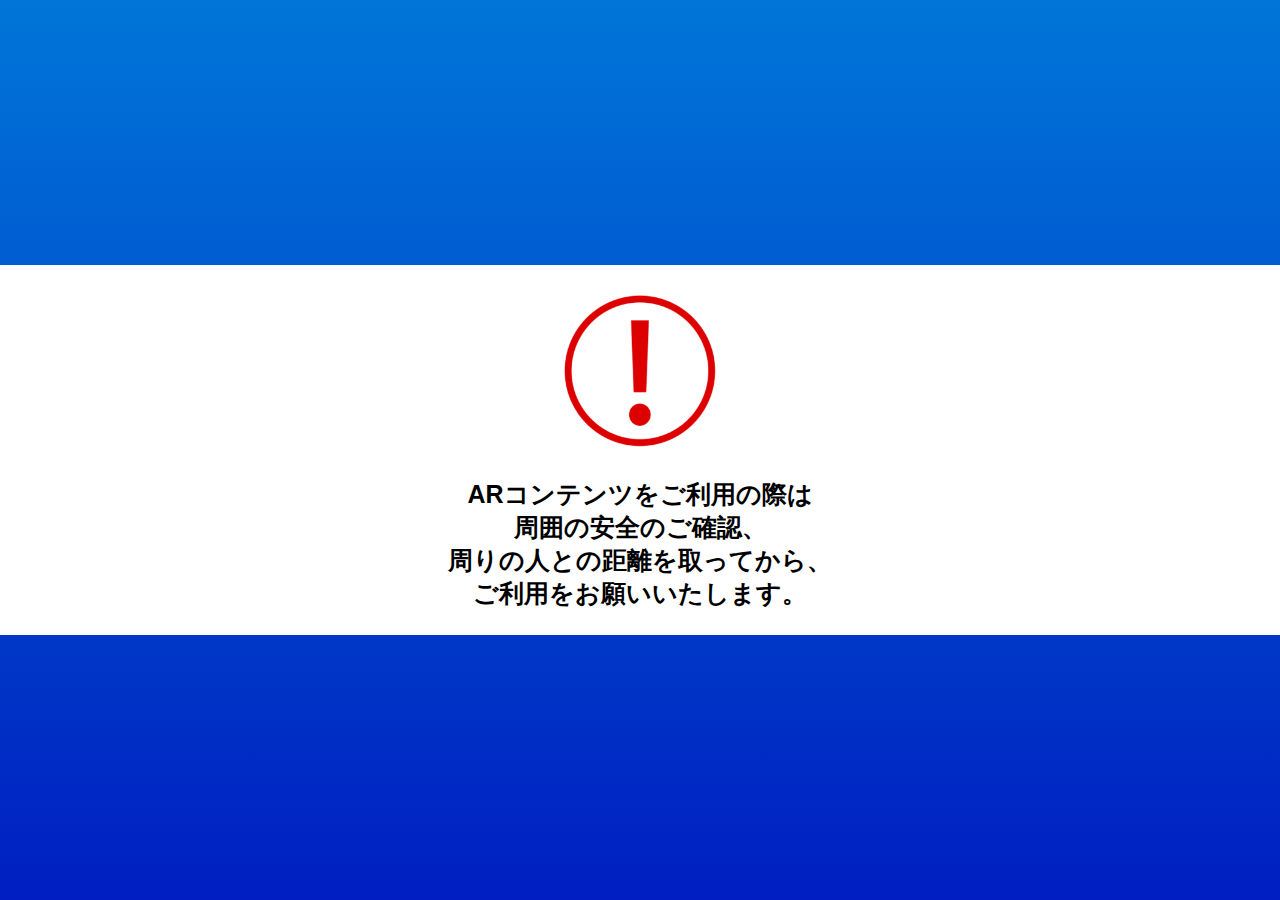
<file: index.html>
<!DOCTYPE html>
<html lang="jp">
<head>
  <meta charset="UTF-8">
  <title>Hosokawa Micron</title>
  <style>
    body {
      display: flex;
      justify-content: center;
      align-items: center;
      height: 100vh;
      margin: 0;
      font-family: sans-serif;
      font-size: 1em;
      text-align: center;
      background: #001EC1;
      background: linear-gradient(0deg,rgba(0, 30, 193, 1) 0%, rgba(0, 118, 216, 1) 100%);
    }
    
    #exclamationMark{
      height: 321px;
      padding: 0px;
      margin-bottom: 25px;
      margin-top: -54px;
    }
    
    .message{
      align-content: center;
      height: 900px;
      background-color: #ffffff;
      margin: auto;
      width:100%;
      top: 50%;
    }
    
    .text{
      width:852px;
      margin: auto;
      padding: 0px;
      margin-bottom: 0px;
      font-weight: bold;
    }
    
    .text p{
      align-items: center;
      text-align: center;
      font-family:Arial, Helvetica, sans-serif;
      font-size: 52px;
    }
    
    @media screen and (orientation: landscape) {
      .text p{
        font-size: 25px;
      }
      #exclamationMark{
        height: 156px;
        margin-top: 2px;
      }
      .message{
        height: 370px;
      }
    }
    
    p {
      padding: 0px;
      margin: 0px;
    }
  </style>
  
  <script> 
    // URL to redirect to
    const targetURL = "main.html";

    //Redirect after 3 seconds
    window.onload = () => {
      setTimeout(() => {
        window.location.href = targetURL;
      }, 5000);
    };

    // Redirect on tap/click
    document.addEventListener("click", () => {
      window.location.href = targetURL;
    });
    
    document.addEventListener("touchstart", () => {
      window.location.href = targetURL;
    });
  </script>
  
</head>
  
<body>
  <div class="message">
    <img src="icon/exclamationMark.png" id="exclamationMark">
    <div class="text">
      <p>ARコンテンツをご利用の際は </p>
      <p>周囲の安全のご確認、 </p>
      <p>周りの人との距離を取ってから、</p> 
      <p>ご利用をお願いいたします。</p>
    </div>
  </div>
</body>
</html>
</file>
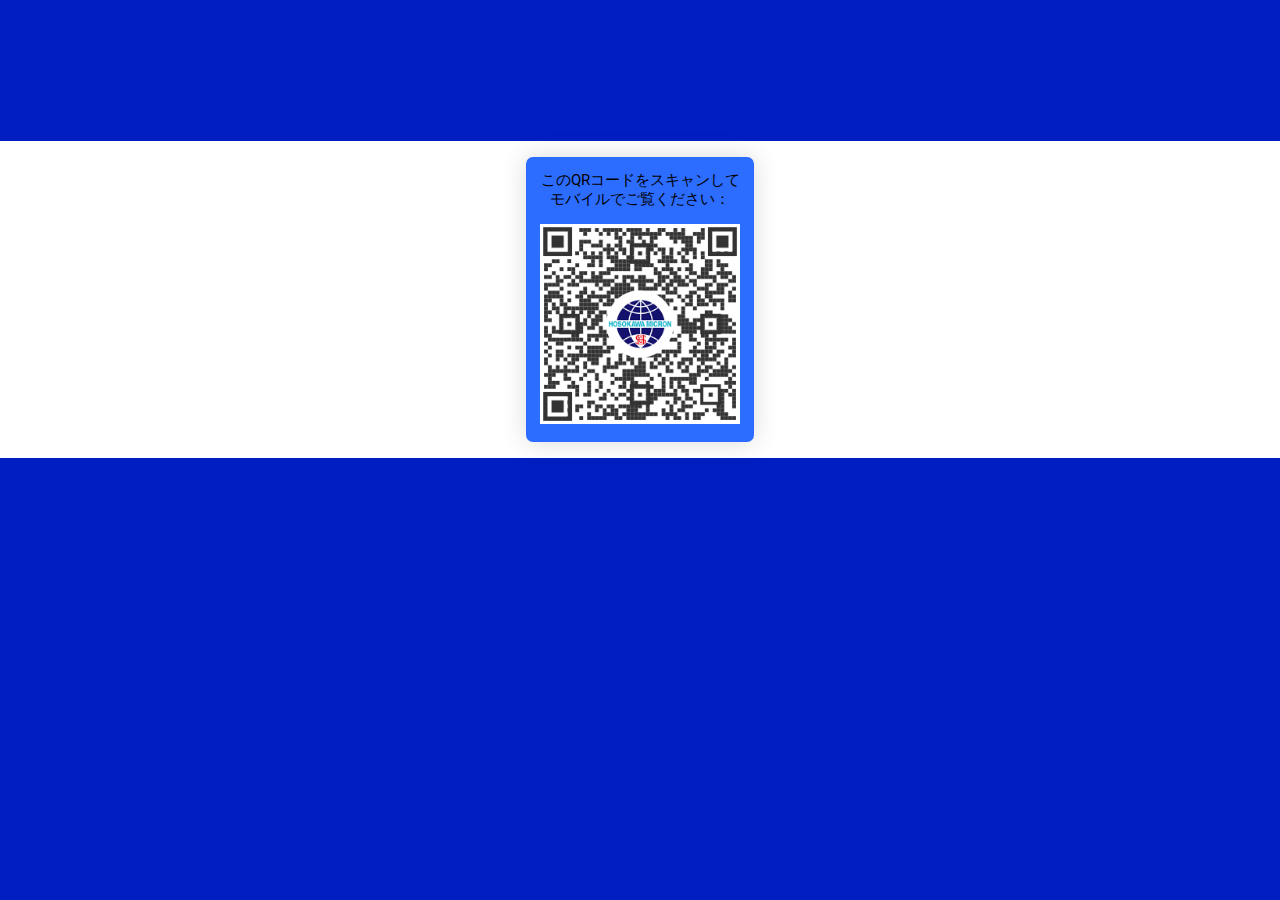
<file: main.html>
<!doctype html>
<html lang="en">
  <head>
    <meta charset="UTF-8" />
    <meta name="viewport" content="width=device-width, initial-scale=1" />
    <title>3D Model Thumbnails</title>
    <link rel="stylesheet" href="https://fonts.googleapis.com/css2?family=Roboto&display=swap"  />
    <link rel="stylesheet" href="mainpageStyle.css" >
    
<style>
.armenu-mainpage img {
  box-shadow: 0 0 0 0 rgba(90, 153, 212, 0.5);
  -webkit-animation: pulse 2.2s infinite;
          animation: pulse 2.2s infinite;
  border-radius: 10px;
}
.armenu-mainpage img:hover {
  -webkit-animation: none;
          animation: none;
}

@-webkit-keyframes pulse {
  0% {
    box-shadow: 0 0 0 0 rgba(90, 153, 212, 0.5);
  }
  70% {
    box-shadow: 0 0 0 20px rgba(90, 153, 212, 0);
  }
  100% {
    box-shadow: 0 0 0 0 rgba(90, 153, 212, 0);
  }
}

@keyframes pulse {
  0% {
    box-shadow: 0 0 0 0 rgba(90, 153, 212, 0.5);
  }
  70% {
    box-shadow: 0 0 0 20px rgba(90, 153, 212, 0);
  }
  100% {
    box-shadow: 0 0 0 0 rgba(90, 153, 212, 0);
  }
}
</style>
  </head>

<body>
  <div class="page-wrapper">
      <!-- QR container OR main content -->
    <div id="qr-container" style="display: none;">
      <p>このQRコードをスキャンしてモバイルでご覧ください：</p>
      <div id="qrcode">
        <img class="qrcode2" src="qrcode/amazonweblink.png" alt="QR Code" />
      </div>
    </div>

    <div class="bubbles" id="bubbles"></div>

    <div id="main-content">
      <div class="mainpage-container">
        <div class="mainpage-title">
          <div class="logo">
            <div id="hosokawalogo">
              <img  src="icon/hosokawaLogo.png">
            </div>
            <div class="catalog">
              <img src="icon/ARMainLogo.png" >
            </div>
            <div class="armenu-mainpage">
              <a href="newMenu.html" target="_self">
                <img src="icon/tapbtn.png" href="newMenu.html" >
              </a>
            </div>
          </div>
        </div>
      </div>
    </div>
  </div>

    <script>
      const bubbleContainer = document.getElementById("bubbles");

      function createBubble() {
        const bubble = document.createElement("span");
        bubble.classList.add("bubble");

        // Random size between 10px and 30px
        const size = Math.random() * 20 + 10;
        bubble.style.width = `${size}px`;
        bubble.style.height = `${size}px`;

        // Random horizontal position
        bubble.style.left = `${Math.random() * 100}%`;

        // Random animation duration between 10s and 20s
        bubble.style.animationDuration = `${10 + Math.random() * 10}s`;

        // Random animation delay
        bubble.style.animationDelay = `${Math.random() * 0.5}s`;

        bubbleContainer.appendChild(bubble);

        // Remove the bubble after animation ends
        setTimeout(() => bubble.remove(), 20000);
      }

      // Generate new bubbles periodically
      setInterval(createBubble, 300);

      function isMobileDevice() {
        return /Android|webOS|iPhone|iPad|iPod|BlackBerry|IEMobile|Opera Mini/i.test(navigator.userAgent);
      }

      const qrContainer = document.getElementById("qr-container");
      const mainContent = document.getElementById("main-content");

      if (!isMobileDevice()) {
       // Hide the main site on PC
        mainContent.style.display = "none";

        // Show QR code for mobile access
        qrContainer.style.display = "block";

         //Generate QR code with current URL
        new QRCode(document.getElementById("qrcode"), {
          text: window.location.href,
          width: 200,
          height: 200
        });
      }
    </script>
  
  </body>
</html>
</file>
<file: mainpageStyle.css>
body {
        margin: 0;
        padding: 0;
        background: #001EC1;
        background: linear-gradient(0deg,rgba(0, 30, 193, 1) 0%, rgba(0, 118, 216, 1) 100%);
      }

      .logo{
        width: 100%;
        margin: auto;
      }

      .page-wrapper {
        display: flex;
        align-content: center;
        margin-top: 30%;
        flex-direction: column;
        color: #ffffff;
        font-family: 'Roboto', sans-serif;
        background-color: #ffffff;
        height: 368px;
      }
      
      #main-content,
      #qr-container {
        justify-content: center;
        align-items: center;
      }

      .mainpage-title {
        flex-direction: column;
        flex-wrap: wrap;
        font-family: "novecento-sans", sans-serif;
        text-align: center;
      }

      .bubbles {
        position: fixed;
        top: 0;
        left: 0;
        width: 100%;
        height: 100%;
        overflow: hidden;
        z-index: 0;
        pointer-events: none;
      }

      .bubble {
        position: absolute;
        bottom: -25px;
        background: rgba(255, 255, 255, 0.8);
        border-radius: 50%;
        opacity: 0.6;
        animation-name: rise;
        animation-timing-function: ease-out;
        animation-iteration-count: infinite;
      }

      @keyframes rise {
        0% {
          transform: translateY(0) scale(1);
          opacity: 0;
        }
        10% {
          opacity: 0.7;
        }
        100% {
          transform: translateY(-120vh) scale(1.5);
          opacity: 0;
        }
      }

      .mainpage-container {
        position: relative;
        z-index: 1;
      }

      .catalog {
        display: inline;
      }

      .catalog img{
        width: 263px;
        margin-top: 2px;
      }


      .armenu-mainpage img{
        margin-top: 11px;
        width: 285px;
      }

      #qr-container {
        border-radius: 7px;
        box-shadow: 0 0 25px rgba(74, 74, 74, 0.2);
        max-width: 200px;
        padding: 14px;
        font-family: "Roboto", sans-serif;
        color: #000;
        text-align: center;
        margin: auto;
        margin-top: 59px;      
      }
      
      #qr-container p{
        margin-top:0px;
        font-size: 15px;
      }
     
      .qrcode2{
        width:200px;
        height: 200px;
      }

      #hosokawalogo img{
        height: 44px;
        margin-top: 24px;
      }

      #arword {
        width: 416px;
        margin-top: 25px;
      }

      @media screen and (orientation: landscape) {
              #qr-container{
                top:10px;
              }
        
              .qrcode{
                display: none;
              }
              .page-wrapper {
                display: flex;
                margin-top: 40px;
                flex-direction: column;
                color: #ffffff;
                font-family: 'Roboto', sans-serif;
                background-color: white;
                height: 271px;
              }
              .catalog img{
                width: 179px;
              }
              .armenu-mainpage img{
                margin-top: -4px;
                width: 285px;
              }
              #hosokawalogo img{
                height: 49px;
                margin-top: 14px;
              }
      }

      @media screen and (max-width: 600px) and (orientation: landscape) {
        .qrcode {
          display: none;
        }
      }

      @media screen and (min-width: 800px){
        body {
          background: #001EC1;
        }
        
        #qr-container {
          max-width: 200px;
          padding: 14px;
          margin: auto;
          margin-top: 16px;    
          background-color: #2c6cff;
        }
        
        .page-wrapper {
          margin-top: 11%;
          flex-direction: column;
          height: 317px;
          background-color: rgb(255, 255, 255);
        } 
      }
</file>
